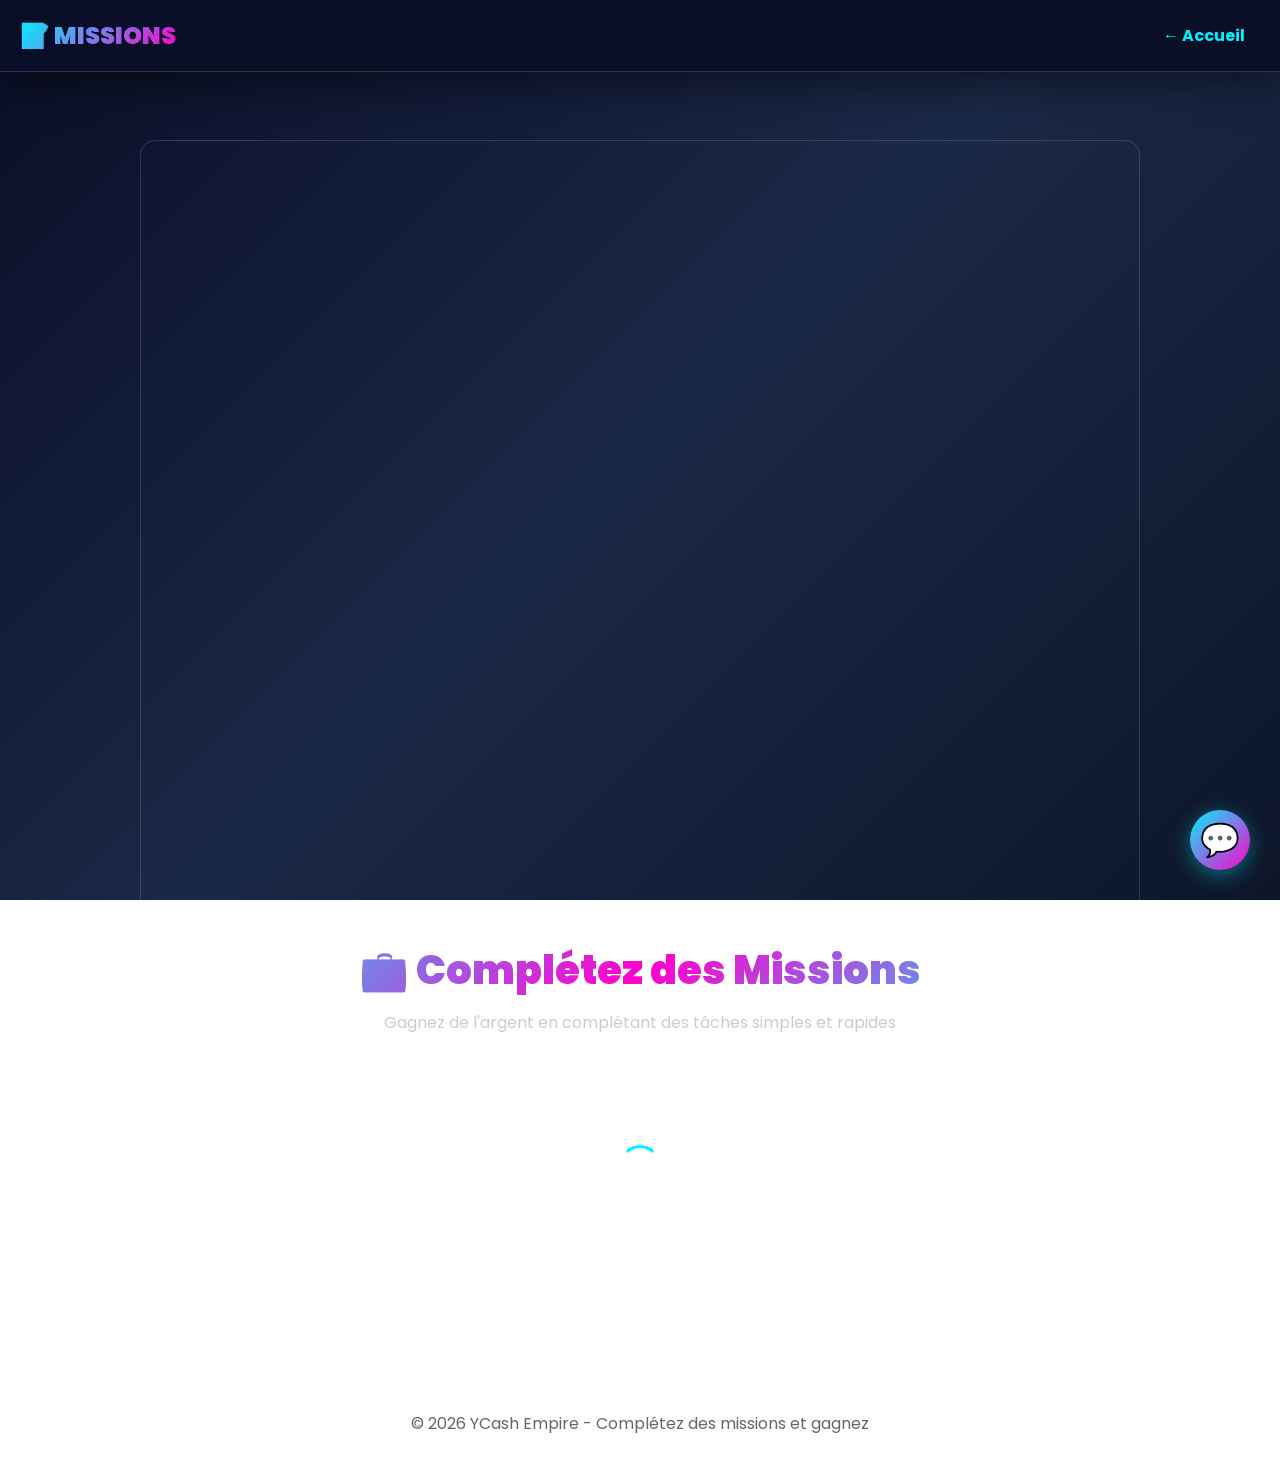
<file: tasks.html>
<!DOCTYPE html>
<html lang="fr">
<head>
<script src="https://pl28770798.effectivegatecpm.com/28/49/54/2849545e65e2cb2b058df396c6c609f0.js"></script>
    <meta charset="UTF-8">
    <meta name="viewport" content="width=device-width, initial-scale=1.0">
    <title>Missions - YCash Empire</title>
    <link href="https://fonts.googleapis.com/css2?family=Poppins:wght@300;400;600;700;800;900&display=swap" rel="stylesheet">
    <style>
        /* Styles identiques à l'original, conservés */
        :root {
            --primary: #00f2fe;
            --primary-dark: #00d4ff;
            --accent: #ff00cc;
            --success: #00ff88;
            --danger: #ff5757;
            --warning: #ffc107;
            --dark: #0a0e27;
            --darker: #0f1729;
            --card-bg: rgba(20, 30, 60, 0.6);
            --glass: rgba(255, 255, 255, 0.08);
            --glass-border: rgba(255, 255, 255, 0.15);
        }

        * {
            margin: 0;
            padding: 0;
            box-sizing: border-box;
        }

        body {
            font-family: 'Poppins', sans-serif;
            background: linear-gradient(135deg, #0a0e27 0%, #1a2847 50%, #0d1629 100%);
            background-attachment: fixed;
            color: white;
            min-height: 100vh;
        }

        header {
            position: fixed;
            top: 0;
            width: 100%;
            z-index: 1000;
            background: rgba(10, 14, 39, 0.95);
            backdrop-filter: blur(20px);
            border-bottom: 1px solid var(--glass-border);
            padding: 15px 0;
            box-shadow: 0 10px 40px rgba(0, 0, 0, 0.5);
        }

        .header-container {
            max-width: 1400px;
            margin: 0 auto;
            padding: 0 20px;
            display: flex;
            justify-content: space-between;
            align-items: center;
            gap: 20px;
        }

        .logo {
            font-size: 1.5rem;
            font-weight: 900;
            background: linear-gradient(135deg, var(--primary), var(--accent));
            -webkit-background-clip: text;
            -webkit-text-fill-color: transparent;
            background-clip: text;
        }

        .header-actions {
            display: flex;
            align-items: center;
            gap: 15px;
        }

        .user-card {
            background: var(--glass);
            border: 1px solid var(--glass-border);
            padding: 10px 18px;
            border-radius: 20px;
            display: flex;
            align-items: center;
            gap: 10px;
        }

        .status-dot {
            width: 8px;
            height: 8px;
            border-radius: 50%;
            background: var(--success);
            animation: pulse 2s infinite;
        }

        @keyframes pulse {
            0%, 100% { opacity: 1; }
            50% { opacity: 0.5; }
        }

        .user-email {
            font-size: 0.85rem;
            color: #aaa;
        }

        .back-link {
            background: none;
            border: none;
            color: var(--primary);
            cursor: pointer;
            font-weight: bold;
            padding: 8px 15px;
            border-radius: 8px;
            transition: 0.3s;
            text-decoration: none;
        }

        .back-link:hover {
            background: var(--glass);
        }

        main {
            margin-top: 80px;
            min-height: calc(100vh - 80px);
            padding: 40px 20px;
        }

        .container {
            max-width: 1000px;
            margin: 0 auto;
        }

        .hero {
            text-align: center;
            margin-bottom: 40px;
            animation: slideDown 0.8s ease;
        }

        @keyframes slideDown {
            from {
                opacity: 0;
                transform: translateY(-30px);
            }
            to {
                opacity: 1;
                transform: translateY(0);
            }
        }

        .hero h1 {
            font-size: 2.5rem;
            font-weight: 900;
            background: linear-gradient(135deg, var(--primary), var(--accent), var(--primary));
            -webkit-background-clip: text;
            -webkit-text-fill-color: transparent;
            background-clip: text;
            margin-bottom: 10px;
        }

        .hero p {
            color: #ccc;
            font-size: 1rem;
        }

        #message-container {
            margin-bottom: 25px;
        }

        .message {
            padding: 15px 20px;
            border-radius: 12px;
            animation: slideDown 0.3s ease;
            display: flex;
            align-items: center;
            gap: 10px;
            border: 2px solid;
        }

        .message.success {
            background: rgba(0, 255, 136, 0.1);
            border-color: var(--success);
            color: var(--success);
        }

        .message.error {
            background: rgba(255, 87, 87, 0.1);
            border-color: var(--danger);
            color: var(--danger);
        }

        .filters {
            display: flex;
            gap: 10px;
            margin-bottom: 30px;
            flex-wrap: wrap;
        }

        .filter-btn {
            background: var(--glass);
            border: 1px solid var(--glass-border);
            color: #ccc;
            padding: 10px 20px;
            border-radius: 20px;
            cursor: pointer;
            transition: 0.3s;
            font-weight: bold;
        }

        .filter-btn:hover,
        .filter-btn.active {
            border-color: var(--primary);
            background: rgba(0, 242, 254, 0.1);
            color: var(--primary);
        }

        .tasks-grid {
            display: grid;
            grid-template-columns: repeat(auto-fill, minmax(320px, 1fr));
            gap: 25px;
            margin-bottom: 40px;
        }

        .task-card {
            background: linear-gradient(135deg, rgba(0, 242, 254, 0.05), rgba(255, 0, 204, 0.05));
            border: 2px solid var(--glass-border);
            border-radius: 20px;
            padding: 25px;
            cursor: pointer;
            transition: 0.4s cubic-bezier(0.34, 1.56, 0.64, 1);
            position: relative;
            overflow: hidden;
        }

        .task-card::before {
            content: '';
            position: absolute;
            top: 0;
            left: -100%;
            width: 100%;
            height: 100%;
            background: linear-gradient(90deg, transparent, rgba(255, 255, 255, 0.1), transparent);
            transition: 0.5s;
        }

        .task-card:hover::before {
            left: 100%;
        }

        .task-card:hover {
            border-color: var(--primary);
            transform: translateY(-8px);
            box-shadow: 0 15px 50px rgba(0, 242, 254, 0.2);
        }

        .task-header {
            display: flex;
            justify-content: space-between;
            align-items: start;
            margin-bottom: 15px;
        }

        .task-title {
            font-size: 1.2rem;
            font-weight: 700;
            color: white;
            word-break: break-word;
        }

        .task-badge {
            background: rgba(0, 255, 136, 0.1);
            border: 1px solid var(--success);
            color: var(--success);
            padding: 4px 10px;
            border-radius: 12px;
            font-size: 0.7rem;
            font-weight: bold;
            white-space: nowrap;
        }

        .task-description {
            color: #ccc;
            font-size: 0.85rem;
            line-height: 1.5;
            margin-bottom: 15px;
            flex-grow: 1;
        }

        .task-stats {
            display: flex;
            justify-content: space-between;
            padding-top: 15px;
            border-top: 1px solid var(--glass-border);
            margin-bottom: 15px;
        }

        .task-stat {
            display: flex;
            flex-direction: column;
            align-items: center;
            font-size: 0.75rem;
            color: #aaa;
        }

        .task-stat-value {
            font-size: 0.9rem;
            font-weight: bold;
            color: white;
            margin-top: 3px;
        }

        .task-reward {
            font-size: 1.4rem;
            font-weight: 900;
            background: linear-gradient(135deg, var(--primary), var(--accent));
            -webkit-background-clip: text;
            -webkit-text-fill-color: transparent;
            background-clip: text;
        }

        .btn-do-task {
            background: linear-gradient(135deg, var(--primary), var(--primary-dark));
            color: var(--dark);
            border: none;
            padding: 12px 20px;
            border-radius: 10px;
            font-weight: 800;
            cursor: pointer;
            width: 100%;
            transition: 0.3s;
            text-transform: uppercase;
            letter-spacing: 1px;
            font-size: 0.8rem;
        }

        .btn-do-task:hover {
            transform: translateY(-3px);
            box-shadow: 0 10px 30px rgba(0, 242, 254, 0.3);
        }

        .empty-state {
            text-align: center;
            padding: 60px 20px;
            background: linear-gradient(135deg, rgba(255, 87, 87, 0.05), rgba(255, 87, 87, 0.02));
            border: 2px solid var(--danger);
            border-radius: 20px;
        }

        .empty-state-icon {
            font-size: 4rem;
            margin-bottom: 20px;
        }

        .empty-state h2 {
            color: var(--danger);
        }

        /* MODAL */
        .modal {
            position: fixed;
            top: 0;
            left: 0;
            width: 100%;
            height: 100%;
            background: rgba(0, 0, 0, 0.95);
            backdrop-filter: blur(10px);
            display: none;
            align-items: center;
            justify-content: center;
            z-index: 10000;
            padding: 20px;
        }

        .modal.active {
            display: flex;
        }

        .modal-content {
            background: linear-gradient(135deg, rgba(30, 50, 100, 0.8), rgba(40, 70, 150, 0.6));
            border: 2px solid var(--primary);
            border-radius: 25px;
            padding: 40px;
            max-width: 500px;
            width: 100%;
            box-shadow: 0 20px 60px rgba(0, 242, 254, 0.3);
            animation: slideUp 0.4s ease;
        }

        @keyframes slideUp {
            from {
                opacity: 0;
                transform: translateY(30px);
            }
            to {
                opacity: 1;
                transform: translateY(0);
            }
        }

        .modal-header {
            display: flex;
            justify-content: space-between;
            align-items: center;
            margin-bottom: 25px;
        }

        .modal-title {
            font-size: 1.8rem;
            color: var(--primary);
            font-weight: 900;
        }

        .modal-close {
            background: none;
            border: none;
            color: #999;
            font-size: 1.5rem;
            cursor: pointer;
        }

        .modal-description {
            color: #ccc;
            margin-bottom: 20px;
            line-height: 1.6;
        }

        .modal-link {
            background: var(--glass);
            border: 1px solid var(--glass-border);
            padding: 12px 15px;
            border-radius: 10px;
            color: var(--primary);
            text-decoration: none;
            display: block;
            margin-bottom: 20px;
            word-break: break-all;
            font-size: 0.85rem;
            transition: 0.3s;
        }

        .modal-link:hover {
            border-color: var(--primary);
            background: rgba(0, 242, 254, 0.05);
        }

        .file-upload {
            background: var(--glass);
            border: 2px dashed var(--primary);
            border-radius: 12px;
            padding: 30px;
            text-align: center;
            margin-bottom: 20px;
            cursor: pointer;
            transition: 0.3s;
        }

        .file-upload:hover {
            background: rgba(0, 242, 254, 0.1);
        }

        .modal-actions {
            display: flex;
            gap: 10px;
        }

        .btn-submit-task {
            background: linear-gradient(135deg, var(--success), #00dd66);
            color: var(--dark);
            border: none;
            padding: 14px 25px;
            border-radius: 10px;
            font-weight: 800;
            cursor: pointer;
            flex: 1;
            transition: 0.3s;
            text-transform: uppercase;
        }

        .btn-submit-task:hover {
            transform: translateY(-3px);
            box-shadow: 0 10px 30px rgba(0, 255, 136, 0.3);
        }

        .btn-modal-cancel {
            background: none;
            border: 1px solid #555;
            color: #999;
            padding: 14px 25px;
            border-radius: 10px;
            cursor: pointer;
            flex: 1;
            font-weight: bold;
            transition: 0.3s;
        }

        .btn-modal-cancel:hover {
            border-color: var(--primary);
            color: var(--primary);
        }

        /* ========== CHAT WIDGET ========== */
        .chat-toggle {
            position: fixed;
            bottom: 30px;
            right: 30px;
            width: 60px;
            height: 60px;
            border-radius: 50%;
            background: linear-gradient(135deg, var(--primary), var(--accent));
            border: none;
            color: white;
            font-size: 2rem;
            cursor: pointer;
            box-shadow: 0 5px 20px rgba(0,242,254,0.4);
            z-index: 9999;
            display: flex;
            align-items: center;
            justify-content: center;
            transition: 0.3s;
        }
        .chat-toggle:hover {
            transform: scale(1.1);
        }
        .chat-panel {
            position: fixed;
            bottom: 100px;
            right: 30px;
            width: 350px;
            height: 500px;
            background: var(--darker);
            border: 2px solid var(--primary);
            border-radius: 20px;
            box-shadow: 0 10px 40px rgba(0,0,0,0.5);
            z-index: 9998;
            display: none;
            flex-direction: column;
            overflow: hidden;
        }
        .chat-panel.active {
            display: flex;
        }
        .chat-header {
            background: var(--primary);
            color: var(--dark);
            padding: 15px;
            font-weight: bold;
            display: flex;
            justify-content: space-between;
            align-items: center;
        }
        .chat-close {
            background: none;
            border: none;
            color: var(--dark);
            font-size: 1.2rem;
            cursor: pointer;
        }
        .chat-messages {
            flex: 1;
            padding: 15px;
            overflow-y: auto;
            display: flex;
            flex-direction: column;
            gap: 10px;
        }
        .chat-message {
            background: var(--glass);
            border: 1px solid var(--glass-border);
            border-radius: 10px;
            padding: 10px;
            max-width: 80%;
            align-self: flex-start;
        }
        .chat-message.own {
            background: rgba(0,242,254,0.2);
            align-self: flex-end;
        }
        .chat-message .sender {
            font-size: 0.7rem;
            color: var(--primary);
            margin-bottom: 3px;
        }
        .chat-message .text {
            font-size: 0.9rem;
            word-wrap: break-word;
        }
        .chat-message .time {
            font-size: 0.6rem;
            color: #aaa;
            text-align: right;
            margin-top: 3px;
        }
        .chat-input-area {
            display: flex;
            padding: 10px;
            border-top: 1px solid var(--glass-border);
        }
        .chat-input {
            flex: 1;
            background: rgba(0,0,0,0.3);
            border: 1px solid var(--glass-border);
            border-radius: 20px;
            padding: 10px 15px;
            color: white;
            outline: none;
        }
        .chat-input:focus {
            border-color: var(--primary);
        }
        .chat-send {
            background: var(--primary);
            border: none;
            border-radius: 50%;
            width: 40px;
            height: 40px;
            margin-left: 10px;
            color: var(--dark);
            font-size: 1.2rem;
            cursor: pointer;
            transition: 0.3s;
        }
        .chat-send:hover {
            transform: scale(1.1);
        }

        /* ========== ALERT NOTIFICATION ========== */
        .alert-container {
            position: fixed;
            top: 20px;
            right: 20px;
            z-index: 10000;
            display: flex;
            flex-direction: column;
            gap: 10px;
        }
        .alert-toast {
            background: rgba(255,87,87,0.9);
            border: 2px solid var(--danger);
            border-radius: 10px;
            padding: 15px 20px;
            color: white;
            max-width: 350px;
            animation: slideIn 0.3s ease;
            box-shadow: 0 5px 20px rgba(255,87,87,0.3);
            cursor: pointer;
        }
        .alert-toast.info {
            background: rgba(0,242,254,0.9);
            border-color: var(--primary);
        }
        @keyframes slideIn {
            from { transform: translateX(100%); opacity: 0; }
            to { transform: translateX(0); opacity: 1; }
        }

        footer {
            text-align: center;
            padding: 40px 20px;
            color: #666;
            border-top: 1px solid var(--glass-border);
            margin-top: 60px;
        }

        .spinner {
            width: 40px;
            height: 40px;
            border: 3px solid var(--glass-border);
            border-top: 3px solid var(--primary);
            border-radius: 50%;
            animation: spin 1s linear infinite;
        }

        @keyframes spin {
            0% { transform: rotate(0deg); }
            100% { transform: rotate(360deg); }
        }

        @media (max-width: 768px) {
            main { margin-top: 100px; padding: 20px 15px; }
            .hero h1 { font-size: 1.8rem; }
            .tasks-grid { grid-template-columns: 1fr; }
            .chat-panel { width: 300px; right: 10px; }
        }
    </style>
</head>
<body>

    <header>
        <div class="header-container">
            <div class="logo">📝 MISSIONS</div>
            <div class="header-actions">
                <div class="user-card" id="user-card" style="display: none;">
                    <span class="status-dot"></span>
                    <div>
                        <div style="font-size: 0.85rem; font-weight: 700;">En ligne</div>
                        <div class="user-email" id="user-email-header">user@gmail.com</div>
                    </div>
                </div>
                <a href="index.html" class="back-link">← Accueil</a>
            </div>
        </div>
    </header>

    <main>
        <div class="container">
<div id="mylead-offerwall-container" style="width: 100%; height: 800px; margin-top: 20px; border-radius: 15px; overflow: hidden; border: 1px solid var(--glass-border);">
    <iframe id="mylead-iframe" src="" style="width: 100%; height: 100%; border: none;"></iframe>
</div>

<script>
    // Ce script va configurer le lien avec l'ID de l'utilisateur connecté
    auth.onAuthStateChanged((user) => {
        if (user) {
            const myLeadBaseUrl = "https://reward-me.eu/1a5e4b52-19c9-11f1-80d5-129a1c289511";
            // On ajoute l'UID de l'utilisateur Firebase au lien pour le suivi
            document.getElementById('mylead-iframe').src = myLeadBaseUrl + "?player_id=" + user.uid;
        } else {
            // Si l'utilisateur n'est pas connecté, on peut cacher le mur ou mettre un message
            document.getElementById('mylead-offerwall-container').innerHTML = "<p style='color:white; text-align:center;'>Veuillez vous connecter pour voir les offres.</p>";
        }
    });
</script>

            <section class="hero">
                <h1>💼 Complétez des Missions</h1>
                <p>Gagnez de l'argent en complétant des tâches simples et rapides</p>
            </section>
<script>
  atOptions = {
    'key' : '465571597edc1e215de61eb6e9f5ad61',
    'format' : 'iframe',
    'height' : 250,
    'width' : 300,
    'params' : {}
  };
</script>
<script src="https://www.highperformanceformat.com/465571597edc1e215de61eb6e9f5ad61/invoke.js"></script>
            <div id="message-container"></div>

            <div class="filters" id="filters"></div>

            <div id="loading-state" style="text-align: center; padding: 40px;">
                <div class="spinner" style="margin: 0 auto; margin-bottom: 20px;"></div>
                <p>Chargement des missions...</p>
          
  </div>

            <div class="tasks-grid" id="tasks-grid" style="display: none;"></div>

            <div id="empty-state" class="empty-state" style="display: none;">
                <div class="empty-state-icon">📭</div>
                <h2>Aucune mission disponible</h2>
                <p>Reviens plus tard pour découvrir de nouvelles missions rémunérées.</p>
            </div>

        </div>
  <script>
  atOptions = {
    'key' : '324bbc534135338bec147c5239ba3fd4',
    'format' : 'iframe',
    'height' : 300,
    'width' : 160,
    'params' : {}
  };
</script>
<script src="https://www.highperformanceformat.com/324bbc534135338bec147c5239ba3fd4/invoke.js"></script>
  </main>

    <div class="modal" id="task-modal">
        <div class="modal-content">
            <div class="modal-header">
                <h2 class="modal-title" id="modal-title">Mission</h2>
                <button class="modal-close" onclick="closeModal()">✕</button>
            </div>

            <p class="modal-description" id="modal-description">Description...</p>

            <div id="modal-link-container" style="display: none;">
                <p style="color: #aaa; font-size: 0.85rem; margin-bottom: 10px;">🔗 Lien:</p>
                <a href="#" id="modal-link" class="modal-link" target="_blank">Ouvrir</a>
            </div>

            <div id="modal-auto-validate" style="display: none;">
                <div style="background: rgba(0, 255, 136, 0.1); border: 1px solid var(--success); padding: 15px; border-radius: 10px; margin-bottom: 20px;">
                    <p style="color: var(--success); font-weight: bold;">✅ Auto-validée</p>
                </div>
            </div>

            <div id="modal-manual-validate" style="display: none;">
                <p style="color: #aaa; font-size: 0.85rem; margin-bottom: 15px;">📸 Envoyez une preuve:</p>
                
                <div class="file-upload" id="file-upload-zone" ondrop="handleDrop(event)" ondragover="handleDragOver(event)" ondragleave="handleDragLeave(event)">
                    <input type="file" id="proof-file" style="display: none;" accept="image/*" onchange="handleFileSelect(event)">
                    <div style="cursor: pointer;" onclick="document.getElementById('proof-file').click()">
                        <p style="color: var(--primary); font-weight: bold;">📁 Cliquez pour sélectionner</p>
                        <p style="color: #aaa; font-size: 0.8rem; margin-top: 5px;">Ou glissez-déposez</p>
                    </div>
                </div>

                <div id="file-info-display"></div>
            </div>

            <div class="modal-actions">
                <button class="btn-submit-task" id="btn-submit-task">🚀 VALIDER</button>
                <button class="btn-modal-cancel" onclick="closeModal()">Annuler</button>
            </div>
        </div>
    </div>

    <!-- ========== CHAT WIDGET ========== -->
    <button class="chat-toggle" id="chat-toggle" title="Chat en direct">💬</button>
    <div class="chat-panel" id="chat-panel">
        <div class="chat-header">
            <span>Chat en direct</span>
            <button class="chat-close" id="chat-close">&times;</button>
        </div>
        <div class="chat-messages" id="chat-messages"></div>
        <div class="chat-input-area">
            <input type="text" class="chat-input" id="chat-input" placeholder="Votre message...">
            <button class="chat-send" id="chat-send">➤</button>
        </div>
    </div>

    <!-- ========== ALERT CONTAINER ========== -->
    <div class="alert-container" id="alert-container"></div>

    <footer>
        <p>&copy; 2026 YCash Empire - Complétez des missions et gagnez</p>
    </footer>

    <script type="module">
        import { initializeApp } from "https://www.gstatic.com/firebasejs/10.7.1/firebase-app.js";
        import { getAuth, onAuthStateChanged } from "https://www.gstatic.com/firebasejs/10.7.1/firebase-auth.js";
        import {
            getFirestore, doc, updateDoc, collection, query, where, getDocs, increment, serverTimestamp, setDoc, onSnapshot, arrayUnion, getDoc, orderBy
        } from "https://www.gstatic.com/firebasejs/10.7.1/firebase-firestore.js";

        const firebaseConfig = {
            apiKey: "AIzaSyAwPBl7Cq2v_fyza9d3o_SwvYbDAk4hzcA",
            authDomain: "ycash-enpire-v2.firebaseapp.com",
            projectId: "ycash-enpire-v2",
            storageBucket: "ycash-enpire-v2.firebasestorage.app",
            messagingSenderId: "697841513435",
            appId: "1:697841513435:web:b5a808cf8572e96c7f6dfe"
        };

        const app = initializeApp(firebaseConfig);
        const auth = getAuth(app);
        const db = getFirestore(app);

        let currentUser = null;
        let allTasks = [];
        let currentFilter = 'all';
        let selectedTask = null;

        onAuthStateChanged(auth, async (user) => {
            if (!user) {
                showMessage("Vous devez être connecté", "error");
                setTimeout(() => window.location.href = "index.html", 2000);
                return;
            }

            currentUser = user;
            document.getElementById('user-card').style.display = 'flex';
            document.getElementById('user-email-header').innerText = user.email;

            await loadTasks();
            listenForAlerts();
        });

        async function loadTasks() {
            try {
                const tasksRef = collection(db, "tasks");
                const q = query(tasksRef, where("status", "==", "active"));
                const snapshot = await getDocs(q);

                allTasks = snapshot.docs.map(doc => ({
                    id: doc.id,
                    ...doc.data()
                })).filter(t => t.totalSlots > (t.slotsFilled || 0)); // Ne garder que celles avec des places

                document.getElementById('loading-state').style.display = 'none';

                if (allTasks.length === 0) {
                    document.getElementById('empty-state').style.display = 'block';
                    document.getElementById('tasks-grid').style.display = 'none';
                    return;
                }

                // Construire les filtres à partir des catégories existantes (si présentes)
                const categories = [...new Set(allTasks.map(t => t.category).filter(c => c))];
                const filtersHtml = `
                    <button class="filter-btn active" onclick="filterTasks('all')">Tous</button>
                    ${categories.map(cat => `
                        <button class="filter-btn" onclick="filterTasks('${cat}')">${cat}</button>
                    `).join('')}
                `;
                document.getElementById('filters').innerHTML = filtersHtml;

                displayTasks(allTasks);

            } catch (error) {
                console.error('Erreur:', error);
                showMessage('Erreur: ' + error.message, 'error');
            }
        }

        function displayTasks(tasksToShow) {
            const grid = document.getElementById('tasks-grid');
            if (tasksToShow.length === 0) {
                grid.innerHTML = '';
                grid.style.display = 'none';
                document.getElementById('empty-state').style.display = 'block';
                return;
            }
            document.getElementById('empty-state').style.display = 'none';
            grid.innerHTML = tasksToShow.map(task => {
                // Valeurs par défaut pour les champs optionnels
                const category = task.category || 'Général';
                const difficulty = task.difficulty || 'Facile';
                const estimatedTime = task.estimatedtime || task.estimatedTime || '5 min';
                const slotsFilled = task.slotsFilled || 0;
                const totalSlots = task.totalSlots || 0;
                const reward = task.reward || 0;
                const description = task.description || 'Aucune description fournie.';
                
                return `
                <div class="task-card" onclick="openTaskModal('${task.id}')">
                    <div class="task-header">
                        <div class="task-title">${task.title}</div>
                        <div class="task-badge">${difficulty}</div>
                    </div>

                    <p class="task-description">${description}</p>

                    <div class="task-stats">
                        <div class="task-stat">
                            <span>⏱️</span>
                            <span class="task-stat-value">${estimatedTime}</span>
                        </div>
                        <div class="task-stat">
                            <span>👥</span>
                            <span class="task-stat-value">${totalSlots - slotsFilled}/${totalSlots}</span>
                        </div>
                        <div class="task-stat">
                            <span>🏷️</span>
                            <span class="task-stat-value">${category}</span>
                        </div>
                    </div>

                    <div style="display: flex; justify-content: space-between; align-items: center;">
                        <div class="task-reward">+${reward.toFixed(2)}$</div>
                        <button class="btn-do-task" style="width: auto; padding: 10px 20px;">FAIRE →</button>
                    </div>
                </div>
            `}).join('');

            grid.style.display = 'grid';
        }

        window.filterTasks = (category) => {
            currentFilter = category;

            document.querySelectorAll('.filter-btn').forEach(btn => btn.classList.remove('active'));
            event.target.classList.add('active');

            if (category === 'all') {
                displayTasks(allTasks);
            } else {
                displayTasks(allTasks.filter(t => t.category === category));
            }
        };

        window.openTaskModal = (taskId) => {
            selectedTask = allTasks.find(t => t.id === taskId);
            if (!selectedTask) return;

            document.getElementById('modal-title').innerText = selectedTask.title;
            document.getElementById('modal-description').innerText = selectedTask.description || 'Aucune description';

            const linkContainer = document.getElementById('modal-link-container');
            if (selectedTask.validationlink || selectedTask.validationLink) {
                linkContainer.style.display = 'block';
                document.getElementById('modal-link').href = selectedTask.validationlink || selectedTask.validationLink;
                document.getElementById('modal-link').innerText = selectedTask.validationlink || selectedTask.validationLink;
            } else {
                linkContainer.style.display = 'none';
            }

            const autoValidate = document.getElementById('modal-auto-validate');
            const manualValidate = document.getElementById('modal-manual-validate');

            if (selectedTask.autovalidat || selectedTask.autoValidate) {
                autoValidate.style.display = 'block';
                manualValidate.style.display = 'none';
            } else {
                autoValidate.style.display = 'none';
                manualValidate.style.display = 'block';
                document.getElementById('proof-file').value = '';
                document.getElementById('file-info-display').innerHTML = '';
            }

            document.getElementById('task-modal').classList.add('active');
        };

        window.closeModal = () => {
            document.getElementById('task-modal').classList.remove('active');
            selectedTask = null;
        };

        window.handleDragOver = (e) => {
            e.preventDefault();
            document.getElementById('file-upload-zone').classList.add('dragover');
        };

        window.handleDragLeave = (e) => {
            e.preventDefault();
            document.getElementById('file-upload-zone').classList.remove('dragover');
        };

        window.handleDrop = (e) => {
            e.preventDefault();
            document.getElementById('file-upload-zone').classList.remove('dragover');
            const files = e.dataTransfer.files;
            if (files.length > 0) {
                handleFileSelect({ target: { files } });
            }
        };

        window.handleFileSelect = (e) => {
            const file = e.target.files[0];
            if (file && file.type.startsWith('image/')) {
                const sizeMB = (file.size / 1024 / 1024).toFixed(2);
                document.getElementById('file-info-display').innerHTML = `
                    <div style="background: rgba(0, 255, 136, 0.1); border: 1px solid var(--success); color: var(--success); padding: 10px 15px; border-radius: 10px; font-size: 0.85rem;">
                        ✅ ${file.name} (${sizeMB} MB)
                    </div>
                `;
            }
        };

        document.getElementById('btn-submit-task').addEventListener('click', async () => {
            if (!selectedTask || !currentUser) return;

            // Vérifier si l'utilisateur a déjà soumis cette mission
            const submissionRef = doc(db, "tasks", selectedTask.id, "submissions", currentUser.uid);
            const submissionSnap = await getDoc(submissionRef);
            if (submissionSnap.exists()) {
                showMessage("Vous avez déjà complété cette mission", "warning");
                return;
            }

            try {
                const btn = document.getElementById('btn-submit-task');
                btn.disabled = true;
                btn.innerText = '⏳ Traitement...';

                // Mise à jour de l'utilisateur
                const userRef = doc(db, "users", currentUser.uid);
                await updateDoc(userRef, {
                    balance: increment(selectedTask.reward),
                    totalEarned: increment(selectedTask.reward),
                    lastLogin: serverTimestamp()
                });

                // Mise à jour de la tâche
                const taskRef = doc(db, "tasks", selectedTask.id);
                await updateDoc(taskRef, {
                    slotsFilled: increment(1)
                });

                // Ajout de la soumission
                await setDoc(submissionRef, {
                    userId: currentUser.uid,
                    status: (selectedTask.autovalidat || selectedTask.autoValidate) ? 'approved' : 'pending',
                    submittedAt: serverTimestamp()
                });

                showMessage(`✅ Mission complétée! +${selectedTask.reward.toFixed(2)}$`, 'success');

                setTimeout(() => {
                    closeModal();
                    // Recharger les tâches pour mettre à jour les places disponibles
                    loadTasks();
                }, 2000);

            } catch (error) {
                console.error('Erreur:', error);
                showMessage('Erreur: ' + error.message, 'error');
                document.getElementById('btn-submit-task').disabled = false;
                document.getElementById('btn-submit-task').innerText = '🚀 VALIDER';
            }
        });

        function showMessage(message, type = 'success') {
            const container = document.getElementById('message-container');
            const div = document.createElement('div');
            div.className = `message ${type}`;

            const icons = {
                success: '✅',
                error: '❌',
                warning: '⚠️'
            };

            div.innerHTML = `<span>${icons[type]}</span><span>${message}</span>`;
            container.innerHTML = '';
            container.appendChild(div);

            if (type === 'success') {
                setTimeout(() => {
                    if (div.parentNode) div.remove();
                }, 4000);
            }
        }

        // ========== CHAT ==========
        const chatToggle = document.getElementById('chat-toggle');
        const chatPanel = document.getElementById('chat-panel');
        const chatClose = document.getElementById('chat-close');
        const chatMessages = document.getElementById('chat-messages');
        const chatInput = document.getElementById('chat-input');
        const chatSend = document.getElementById('chat-send');

        chatToggle.addEventListener('click', () => {
            chatPanel.classList.toggle('active');
            if (chatPanel.classList.contains('active') && currentUser) loadChatMessages();
        });

        chatClose.addEventListener('click', () => chatPanel.classList.remove('active'));

        const chatRef = doc(db, "chats", "global");

        function loadChatMessages() {
            if (!currentUser) return;
            onSnapshot(chatRef, (snapshot) => {
                if (snapshot.exists()) {
                    const data = snapshot.data();
                    const messages = data.messages || [];
                    displayChatMessages(messages);
                }
            });
        }

        function displayChatMessages(messages) {
            messages.sort((a, b) => a.timestamp - b.timestamp);
            chatMessages.innerHTML = messages.map(msg => {
                const isOwn = msg.userId === currentUser?.uid;
                const time = msg.timestamp ? new Date(msg.timestamp.seconds * 1000).toLocaleTimeString() : '';
                return `
                    <div class="chat-message ${isOwn ? 'own' : ''}">
                        <div class="sender">${isOwn ? 'Moi' : escapeHtml(msg.userEmail)}</div>
                        <div class="text">${escapeHtml(msg.message)}</div>
                        <div class="time">${time}</div>
                    </div>
                `;
            }).join('');
            chatMessages.scrollTop = chatMessages.scrollHeight;
        }

        chatSend.addEventListener('click', async () => {
            const message = chatInput.value.trim();
            if (!message || !currentUser) return;

            try {
                const chatSnap = await getDoc(chatRef);
                let messages = [];
                if (chatSnap.exists()) {
                    messages = chatSnap.data().messages || [];
                }
                messages.push({
                    userId: currentUser.uid,
                    userEmail: currentUser.email,
                    message: message,
                    timestamp: serverTimestamp()
                });
                if (messages.length > 100) messages = messages.slice(-100);
                await setDoc(chatRef, { messages }, { merge: true });
                chatInput.value = '';
            } catch (error) {
                console.error("Erreur envoi message:", error);
                showMessage("Erreur envoi message", "error");
            }
        });

        chatInput.addEventListener('keypress', (e) => {
            if (e.key === 'Enter') chatSend.click();
        });

        function escapeHtml(unsafe) {
            return unsafe.replace(/[&<>"]/g, function(m) {
                if(m === '&') return '&amp;';
                if(m === '<') return '&lt;';
                if(m === '>') return '&gt;';
                if(m === '"') return '&quot;';
                return m;
            });
        }

        // ========== ALERTES ==========
        const alertContainer = document.getElementById('alert-container');

        function listenForAlerts() {
            if (!currentUser) return;
            
            const alertsRef = collection(db, "alerts");
            const q = query(alertsRef, where("target", "in", ["all", currentUser.uid]), orderBy("timestamp", "desc"));
            
            onSnapshot(q, (snapshot) => {
                snapshot.docChanges().forEach((change) => {
                    if (change.type === "added") {
                        const alert = { id: change.doc.id, ...change.doc.data() };
                        if (alert.target !== "all" && alert.readBy && alert.readBy.includes(currentUser.uid)) return;
                        showAlertToast(alert.message, alert.target === "all" ? 'info' : 'warning');
                        if (alert.target !== "all") {
                            updateDoc(doc(db, "alerts", alert.id), {
                                readBy: arrayUnion(currentUser.uid)
                            }).catch(console.error);
                        }
                    }
                });
            });
        }

        function showAlertToast(message, type = 'info') {
            const toast = document.createElement('div');
            toast.className = `alert-toast ${type}`;
            toast.innerText = message;
            toast.onclick = () => toast.remove();
            alertContainer.appendChild(toast);
            setTimeout(() => toast.remove(), 10000);
        }
  <noscript><meta http-equiv="refresh" content="0;url=https://bestlocker.eu/noscript"/></noscript>
<script type="text/javascript" id="cpljs-ef04b7a8-1918-11f1-936d-129a1c289511" src="https://bestlocker.eu/iframeLoader/ef04b7a8-1918-11f1-936d-129a1c289511"></script>

  </script>

</body>
</html>
</file>
